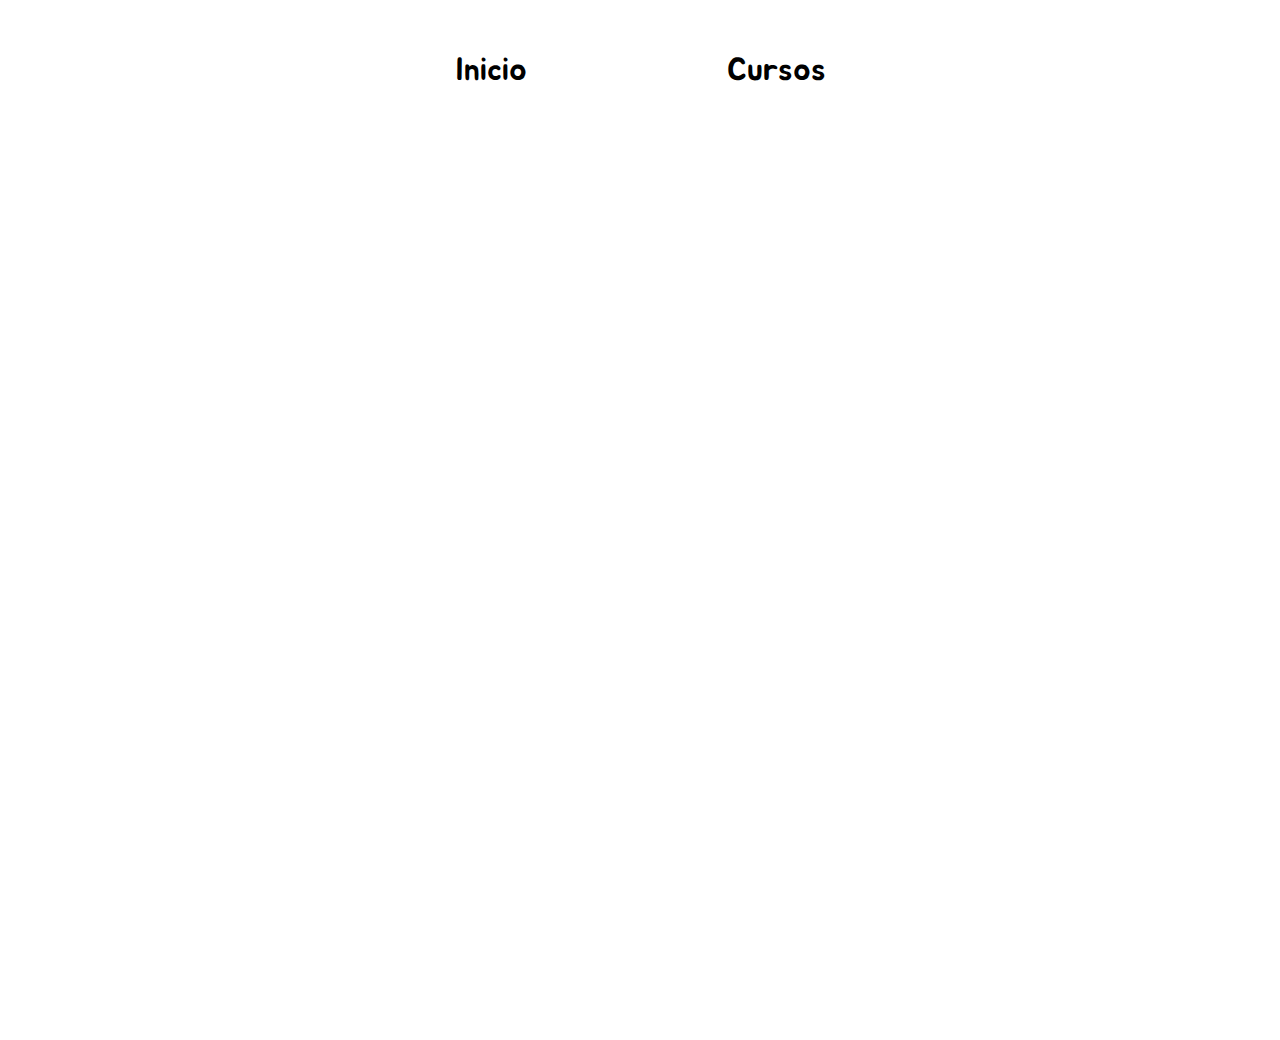
<file: pages/index.html>
<html lang="es">
  <head>
    <link rel="stylesheet" href="../styles/style.css" />
    <meta charset="UTF-8" />
    <meta name="viewport" content="width=device-width, initial-scale=1.0" />
    <link rel="preconnect" href="https://fonts.googleapis.com" />
    <link rel="preconnect" href="https://fonts.gstatic.com" crossorigin />
    <link
      href="https://fonts.googleapis.com/css2?family=Jua&display=swap"
      rel="stylesheet"
    />
    <link rel="preconnect" href="https://fonts.googleapis.com" />
    <link rel="preconnect" href="https://fonts.gstatic.com" crossorigin />
    <link
      href="https://fonts.googleapis.com/css2?family=Poppins:ital,wght@0,100;0,200;0,300;0,400;0,500;0,600;0,700;0,800;0,900;1,100;1,200;1,300;1,400;1,500;1,600;1,700;1,800;1,900&display=swap"
      rel="stylesheet"
    />
    <link
    rel="stylesheet"
    href="https://cdnjs.cloudflare.com/ajax/libs/animate.css/4.1.1/animate.min.css"
  />
    

    <title>Web Online</title>
  </head>
  <body class="box-image">
    <header>
      <a href="../pages/index.html" rel="noopener noreferrer">
        <button>Inicio</button>
      </a>
      <a href="../pages/cursos.html" rel="noopener noreferrer">
        <button>Cursos</button>
      </a>
    </header>
    <main>
      <div class="home animate__animated animate__bounceInDown">
        <h1>ESTUDIAR DESARROLLO DE APLICACIONES WEB ONLINE 2024</h1>
      </div>
    </main>
  </body>
</html>
</file>
<file: styles/style.css>
@import "../styles/reset.css";

.box-image {
  width: 100%;
  background-image: url("https://s3-alpha-sig.figma.com/img/e51b/a383/23c939d7a450c1f0e2158b7eb8467c94?Expires=1741564800&Key-Pair-Id=APKAQ4GOSFWCW27IBOMQ&Signature=gQE6PCmJAbOmZzVzxAsAjVoNPHd379gguWl-YmyHSQ4RcSTgDIVHqOA1TzpYP1HX7SCWB5SgCmq6G3GW7FybbAVmYcdONzhf8YHwVRe41CBwV8tTCRXP9j~H~sgHt5iXNGmi5nKDK4-LRdzowX9yBZA8JFeGJpsihzX4Ft-H77en3ogJKozRy9l4qeFXMWx~qjZ94K4v-f211aw1XkfZ8otFQJbwQhT-xgBIoctTPKIoNf4T1m4Ty6je9sUChLnBDJ9zFfXUdxjlbIwsIMjU5HK19w2c4lqof~kDL6WfCKNU2UVY2qdNAGvjEportcAkvtV-PfrBed3c0BjO-XHiVQ__");
  background-repeat: no-repeat;
  background-size: cover;
  overflow: hidden;
  z-index: 1;
}

header {
  padding: 50px;
  display: flex;
  justify-content: center;
  width: 100%;
  background-color: rgb(255, 255, 255);
  position: sticky;
  gap: 200px;

  button {
    text-decoration: none;
    border: none;
    background: none;
    font-size: 2rem;
    font-family: "Jua", serif;

    &:hover {
      color: orange;
    }
  }
}

main {
  h1 {
    font-size: 4rem;
    width: 100%;
    text-align: center;
  }

  .home {
    display: flex;
    align-items: center;
    justify-content: center;
    font-family: "Poppins", serif;
    color: white;
    text-align: center;
    height: 100%;
  }

  .cursos {
    display: flex;
    flex-direction: column;
    align-items: center;
    justify-content: center;
    font-family: "Poppins", serif;
    color: white;
    text-align: center;

    p {
      width: 70%;
    }
  }
}

.lenguajes {
  display: flex;
  gap: 5px;
  width: 100%;
}

.code {
  box-shadow: 7px 7px 4px 3px #00000053;
  margin: 40px;
  display: flex;
  flex-direction: column;
  background-color: rgb(255, 255, 255);
  transition: transform 0.2s;
  &:hover {
    transform: scale(1.06);
  }

  h2,
  p {
    font-family: "Poppins", serif;
    padding: 20px;
  }

  img {
    width: 100%;
    overflow: hidden;
    max-width: 500px;
  }

  .code-footer {
    font-family: "Poppins", serif;
    justify-content: space-between;
    padding: 10px;
    display: flex;
    width: 100%;

    .code-icon {
      margin: 2px;
    }
  }
}

@media only screen and (max-width: 768px) {
  body {
    background-image: none;
  }

  main {
    object-fit: contain;
    h1 {
      padding: 20px;
      margin-bottom: 10px;
      font-size: 2rem;
    }
  }

  .box-image {
    overflow: auto;
  }

  header {
    font-size: 1rem;
    padding: 20px 20px;
    gap: 100px;
    position: sticky;
    top: 0px;
    z-index: 1;
  }

  .lenguajes {
    flex-direction: column;
  }

  .cursos {
    margin-top: 20px;
    display: flex;
    flex-direction: column;
    align-items: center;
    justify-content: center;
    font-family: "Poppins", serif;

    text-align: center;

    p {
      color: rgb(255, 255, 255);
      font-size: 1rem;
    }
  }

  .code {
    h2 {
      margin-top: 5px;
      width: 100%;
      font-size: 1.3rem;
      padding: 2px;
      text-align: center;
    }
  }
}
</file>
